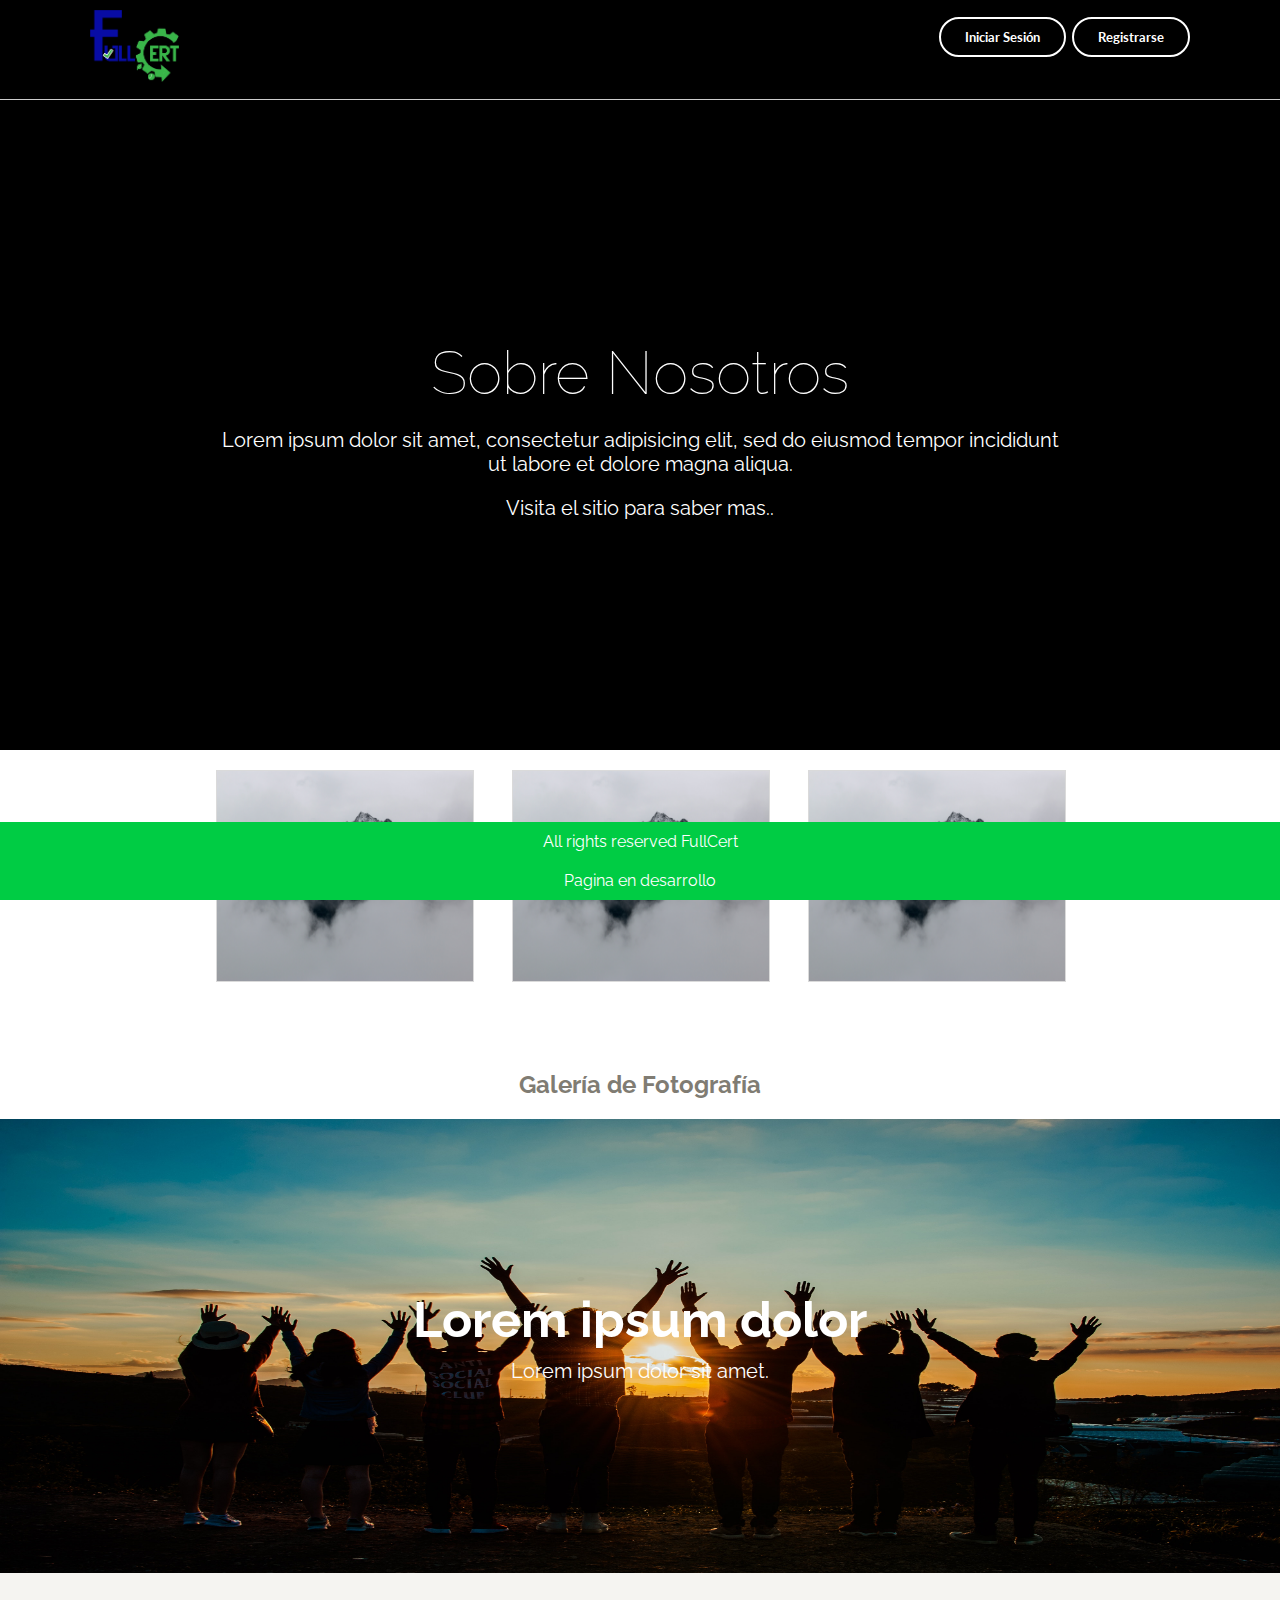
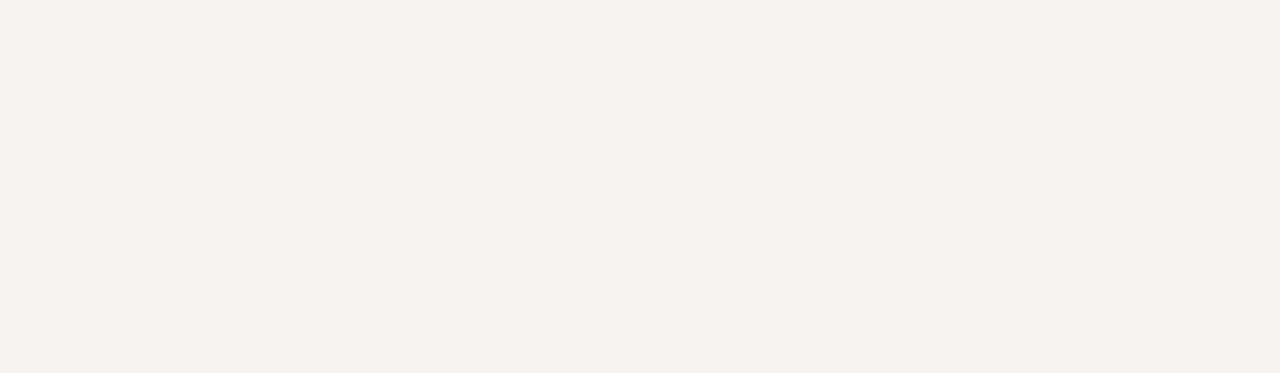
<file: sketch inicio/index.html>
<!DOCTYPE html>
<html lang="en" dir="ltr">
  <head>
    <meta charset="utf-8">
    <meta name="viewport" content="width=device-width, user-scalable=no, initial-scale=1.0, maximum-scale=1.0, minimum-scale=1.0">
    <title>FULL CERT | Inicio</title>
    <link rel="stylesheet" href="style.css">
    <link rel="stylesheet" href="fonts/style.css">
    <link rel="stylesheet" href="css/responsive.css">
    <link rel="stylesheet"  href="https://use.fontawesome.com/releases/v5.3.1/css/all.css"
    integrity="sha384-mzrmE5qonljUremFsqc01SB46JvROS7bZs3IO2EmfFsd15uHvIt+Y8vEf7N7fWAU" crossorigin="anonymous">

    <link href="https://fonts.googleapis.com/css?family=Lato|Raleway" rel="stylesheet">
  </head>
  <body>
    <section id="welcome-slide">
      <div class="black"></div>
      <header>
      <div class="limiter">
        <a class="menu-b" href="#"><span><i class="fas fa-list-ul"></i></span> Menu</a>
        <a class="menu-x" href="#"><span><i class="fal fa-times-circle"></i></span></a>
        <a class="logo" href="#">
          <img src="img/FullCert.png" alt="">
        </a>
        <ul>
          <!--<a href="#">
            <li>Particulares</li>
          </a>
          <a href="#">
            <li>Empresas</li>
          </a>
          <a href="#">
            <li>Partners y Programadores</li>
          </a>-->
          <a class="login-2" href="#">
            Iniciar Sesi&oacute;n
          </a>
          <a class="register-2" href="#">
            Registrarse
          </a>
        </ul>
        <a class="login" href="#">
          Iniciar Sesi&oacute;n
        </a>
        <a class="register" href="#">
          Registrarse
        </a>
      </div>
      </header>

      <div class="principal">
        <div class="principal-cont">
          <h2>Sobre Nosotros</h2>
          <p>Lorem ipsum dolor sit amet, consectetur adipisicing elit, sed do eiusmod tempor incididunt ut labore et dolore magna aliqua.</p>
          <!--<a class="button" href="#">Iniciar Sesi&oacute;n</a>-->
          <p>Visita el sitio para saber mas..</p>
        </div>
      </div>
    </section>

    <section id="body-content">
      <div class="body-contenido">
        <div class="firmas">
          <div class="firms-content">
            <img src="img/img1.jpg" alt="Sello" class="image">
            <div class="middle-text">
              <div class="text">Lorem</div>
            </div>
          </div>

          <div class="firms-content">
            <img src="img/img1.jpg" alt="Sello" class="image">
            <div class="middle-text">
              <div class="text">Lorem</div>
            </div>
          </div>

          <div class="firms-content">
            <img src="img/img1.jpg" alt="Sello" class="image">
            <div class="middle-text">
              <div class="text">Lorem</div>
            </div>
          </div

          </div>
        </div>
        <div class="limiter-2">

              <div class="text-galeria">
                <h2>Galer&iacute;a de Fotograf&iacute;a</h2>
              </div>
              <ul class="carrusel">
                <li>
                  <img src="img/img2.jpg" alt="">
                  <section class="slide-text">
                      <h1>Lorem ipsum dolor</h1>
                      <p>Lorem ipsum dolor sit amet.</p>
                  </section>
                </li>
                <li>
                  <img src="img/img1.jpg" alt="">
                  <section class="slide-text">
                      <h1>Lorem ipsum dolor</h1>
                      <p>Lorem ipsum dolor sit amet.</p>
                  </section>
                </li>
                <li>
                  <img src="img/img3.jpg" alt="">
                  <section class="slide-text">
                      <h1>Lorem ipsum dolor</h1>
                      <p>Lorem ipsum dolor sit amet.</p>
                  </section>
                </li>
              </ul>
              <ol class="pagination"></ol>
              <div class="left">
                <span><i class="fa fa-chevron-left"></i></span>

              </div>
              <div class="right">
                <span><i class="fa fa-chevron-right"></i></span>
              </div>
        </div>
      </div>

    </section>
    <section>
      <div class="contenido">

      </div>
    </section>
    <footer>
      <div class="footer">
        <p>All rights reserved FullCert</p>
        <p>Pagina en desarrollo</p>
      </div>

    </footer>
    <script src="https://code.jquery.com/jquery-2.2.0.min.js" type="text/javascript"></script>
    <script src="js/move.js" charset="utf-8"></script>
    <script src="js/jquery.min.js"></script>
    <script src="js/main.js"></script>
  </body>
</html>
</file>
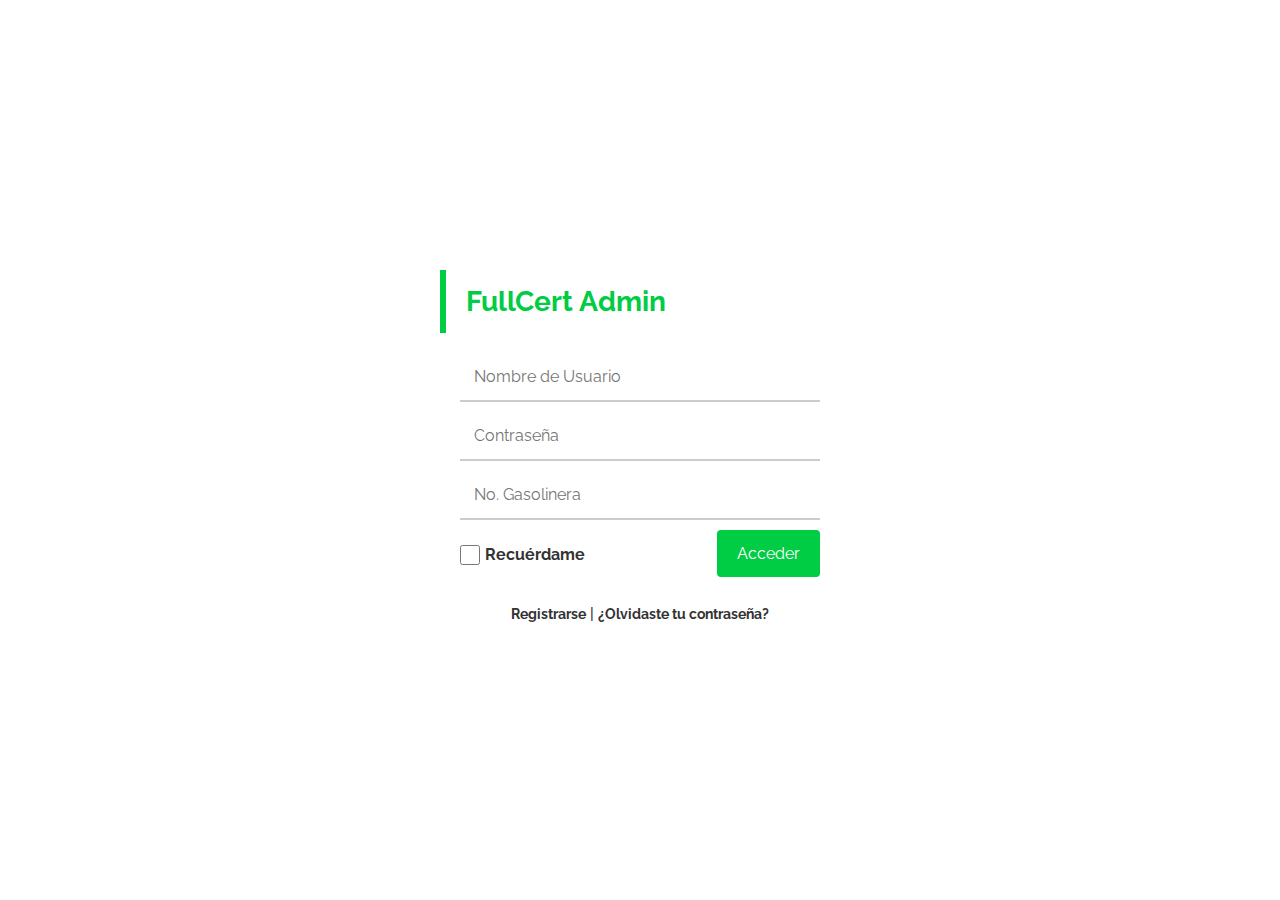
<file: login/login.html>
<!DOCTYPE html>
<html lang="en" dir="ltr">
  <head>
    <meta charset="utf-8">
    <meta name="viewport" content="width=device-width, user-scalable=no, initial-scale=1.0, maximum-scale=1.0, minimum-scale=1.0">
    <title>FULL CERT | Inicio</title>
    <link rel="stylesheet" href="style.css">
    <link href="https://fonts.googleapis.com/css?family=Lato|Raleway" rel="stylesheet">
  </head>
  <body>
      <div id="login-b-c">
        <div id="login-back"></div>
      </div>
      <div id="form-container">
        <div class="form-c">
          <div class="log-c">
            <a href="#"><img src="img/logo.png" alt=""></a>
            <form action="#" method="post">
              <h2>FullCert Admin <Login></Login></h2>
              <input type="text" id="username" placeholder="Nombre de Usuario">
              <input type="password" id="contrasena" placeholder="Contrase&ntilde;a">
              <input type="number" id="serie" placeholder="No. Gasolinera">

              <label for="remember">Recu&eacute;rdame</label>
              <input type="checkbox" id="remember">
              <input type="submit" name="" value="Acceder">

            </form>
            <div class="bottom">
              <a href="#">Registrarse</a> |
              <a href="#">¿Olvidaste tu contraseña?</a>
            </div>
          </div>
        </div>
      </div>
  </body>
</html>
</file>
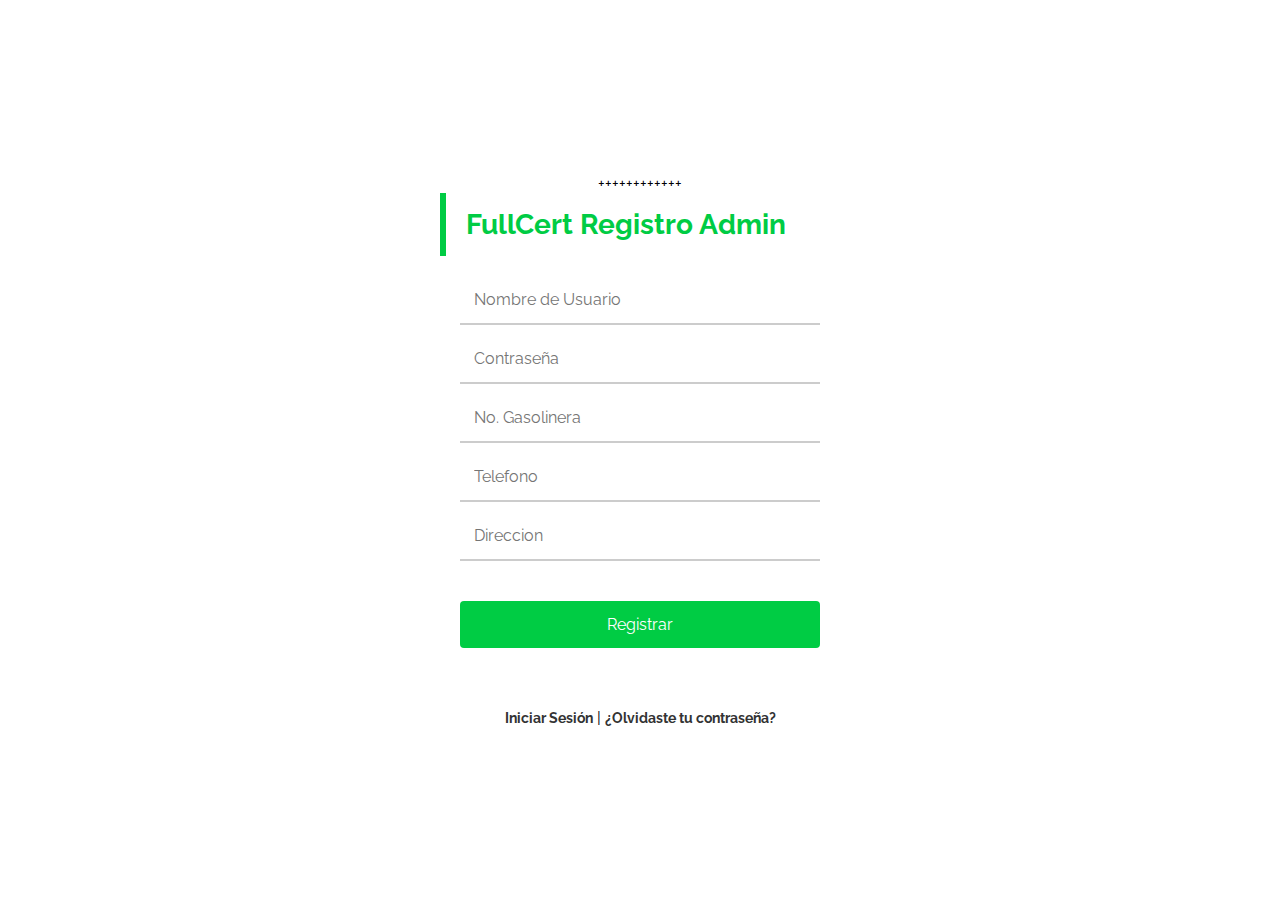
<file: registro/registro.html>
<!DOCTYPE html>
<html lang="en" dir="ltr">
  <head>
    <meta charset="utf-8">
    <meta name="viewport" content="width=device-width, user-scalable=no, initial-scale=1.0, maximum-scale=1.0, minimum-scale=1.0">
    <title>FULL CERT | Inicio</title>
    <link rel="stylesheet" href="style.css">
    <link href="https://fonts.googleapis.com/css?family=Lato|Raleway" rel="stylesheet">
  </head>
  <body>
      <div id="login-b-c">
        <div id="login-back"></div>
      </div>
      <div id="form-container">
        <div class="form-c">
          <div class="log-c">++++++++++++
            <a href="#"><img src="img/logo.png" alt=""></a>
            <form action="#" method="post">
              <h2>FullCert Registro Admin</h2>
              <input type="text" id="username" placeholder="Nombre de Usuario">
              <input type="password" id="contrasena" placeholder="Contrase&ntilde;a">
              <input type="number" id="serie" placeholder="No. Gasolinera">
              <input type="number" id="telefono" placeholder="Telefono">
              <input type="number" id="direccion" placeholder="Direccion">

              <input type="submit" name="" value="Registrar">

            </form>
            <div class="bottom">
              <a href="#">Iniciar Sesión</a> |
              <a href="#">¿Olvidaste tu contraseña?</a>
            </div>
          </div>
        </div>
      </div>
  </body>
</html>
</file>
<file: sketch inicio/style.css>
*{
  margin: 0;
  padding: 0;
  font-family: 'Raleway';
}
body{
  transition: 0.5s;
  position: relative;
  background: #191919;
}
body .limiter{

  position: relative;
  width: 100%;
  max-width: 1100px;
  margin: 0 auto;
}

#welcome-slide{
  width: 100%;
  position: relative;
  height: 95vh;
  max-height: 750px;
  background: #000;
  overflow: hidden;
}

#welcome-slide .black{
  position: absolute;
  top: 0px;
  left: -4px;
  width: calc(100% + 8px);
  height: calc(100vh + 4px);
  max-height: 754px;
  /*background:url(img/wallpaper.jpg)#00cc44;*/
  background-size: auto 160%;
  background-position: center;
  z-index: 2;
  opacity: 0.8;
  filter: blur(4px);
}
/*MODIFICAR*/
#welcome-slide header{

  width: 100%;
  position: relative;
  border-bottom: 1px solid #ccc;
  z-index: 4;
  padding: 0px 20px;
  box-sizing: border-box;
  height: 100px;
  text-align: center;
  
}

#welcome-slide header ul{
  display: inline-block;
  list-style: none;
  text-align: center;
  margin: 20px auto;
  width: 100%;
}

#welcome-slide header ul a{
  text-decoration: none;
}

#welcome-slide header ul li{
  font-family: 'Lato';
  display: inline-block;
  color: #fff;
  padding: 21px 30px;
  font-size: 14px;
  font-weight: bolder;
  text-transform: uppercase;
  box-sizing: border-box;
  border-bottom: 2px solid transparent;
  margin-left: -4px;
  padding-top: 27px;
  height: 72px;
}

#welcome-slide header ul li span{
  margin-left: 4px;
  font-size: 24px;
  float: right;
  margin-top: -4px;
}

#welcome-slide header ul a:nth-child(1) li{
  margin-left: 0px;
}

#welcome-slide header ul li:hover{
  border-bottom: 2px solid #fff;
}

#welcome-slide header .logo{
  display: inline-block;
  position: absolute;
  top: 10px;
  left: 0px;
  text-decoration: none;
}

#welcome-slide header .logo img{
  height: 72px;
}

#welcome-slide header .menu-b{
  max-width: 0px;
  border:0px;
  overflow: hidden;
  position: absolute;
}


#welcome-slide header .menu-x{
  max-width: 0px;
  border:0px;
  overflow: hidden;
  position: absolute;
}

#welcome-slide header .login{
  font-family: 'Lato';
  display: inline-block;
  color: #fff;
  padding: 10px 24px;
  font-size: 13px;
  font-weight: bold;
  text-transform: capitalize;
  box-sizing: border-box;
  position: absolute;
  right: 124px;
  top: 17px;
  border: 2px solid #fff;
  border-radius: 3600px;
  text-decoration: none;
}

#welcome-slide header .register{
  font-family: 'Lato';
  display: inline-block;
  color: #fff;
  padding: 10px 24px;
  font-size: 13px;
  font-weight: bold;
  text-transform: capitalize;
  box-sizing: border-box;
  position: absolute;
  right: 0px;
  top: 17px;
  border: 2px solid #fff;
  border-radius: 3600px;
  text-decoration: none;
}

#welcome-slide header .login-2{
  display: none;
  width: calc(100% - 40px);
  height: 40px;
  left: 20px;
  bottom: 65px;
  font-family: 'Lato';
  color: #fff;
  padding: 10px 24px;
  font-size: 13px;
  font-weight: bold;
  text-transform: capitalize;
  box-sizing: border-box;
  position: absolute;
  border: 2px solid #fff;
  border-radius: 3600px;
  text-decoration: none;
}

#welcome-slide header .register-2{
  display: none;
  width: calc(100% - 40px);
  height: 40px;
  left: 20px;
  bottom: 20px;
  font-family: 'Lato';
  color: #fff;
  padding: 10px 24px;
  font-size: 13px;
  font-weight: bold;
  text-transform: capitalize;
  box-sizing: border-box;
  position: absolute;
  border: 2px solid #fff;
  border-radius: 3600px;
  text-decoration: none;
}

#welcome-slide .principal{
  position: relative;
  width: 100%;
  max-width: 1100px;
  margin: 0 auto;
  height: calc(100% - 73px);
  z-index: 4;
  display: table;
  padding: 0px 20px;
  box-sizing: border-box;
}

#welcome-slide .principal .principal-cont{
  position: relative;
  width: 100%;
  height: calc(100% - 73px);
  display: table-cell;
  vertical-align: middle;
  text-align: center;
}

#welcome-slide .principal .principal-cont h2{
  font-size: 60px;
  font-weight: lighter;
  color: #fff;
  margin-bottom: 20px;
}

#welcome-slide .principal .principal-cont p{
  font-size: 20px;
  color: #fff;
  margin: 0 auto;
  margin-bottom: 20px;
  width: 80%;
}

#welcome-slide .principal .principal-cont .button{
  padding: 15px;
  box-sizing: border-box;
  background: #333;
  color: #fff;
  border-radius: 3600px;
  display: inline-block;
  text-decoration: none;
  font-size: 16px;
  font-family: 'Lato';
  font-weight: bold;
  width: 30%;
  margin-bottom: 20px;
}

#welcome-slide .principal .principal-cont .button:hover{
  background: #191919;
}

#welcome-slide .principal .principal-cont .button + p{
  font-size: 15px;
  font-weight: bold;
}

#body-content{
  width: 100%;
  background: #fff;
  position: relative;
}


/*SLIDE IMAGENES*/
.limiter-2{
  position: relative;
  display: block;
  width: 100%;
  top:50px;
}

.limiter-2 .text-galeria{
  padding: 20px 20px;
  display: flex;
  align-items: center;
  justify-content: center;
  text-align: center;
  color:#807C73  ;
}
.carrusel{
  width: 100%;

}
.carrusel li, ol{
  list-style: none;
}

.carrusel li ul{
   width: 100%;
}
.carrusel li img{
  width: 100%;
  height: 500px;
}

.carrusel li{
  overflow: hidden;
}

.carrusel .slide-text{
  position: absolute;
  width: 100%;
  height: 100%;
  top:0;
  left: 0;
  color:white;
  display: flex;
  font-size: 14px;
  flex-direction: column;
  justify-content: center;
  align-items: center;
  text-align: center;
  z-index: 1;
}

.carrusel .slide-text h1{
  font-size: 50px;
}
.carrusel .slide-text p{
  margin-top: 10px;
  font-size: 20px;
}
.pagination{
  position: absolute;
  top:102%;
  display: flex;
  width: 100%;
  justify-content: center;
}

.pagination li{
  font-size: 20px;
  margin: 2px 5px;
  color:#858585;
  cursor: pointer;
}

.left, .right{
  position: absolute;
  top: 0;
  height: 100%;
  display: flex;
  align-items: center;
  color: #fff;
  font-size: 35px;
  z-index: 2;
  cursor: pointer;
}

.left{
  left: 10px;
}

.right{
  right: 10px;
}
/*BODY CONTENT*/
.body-contenido{
  width: 100%;
  height: auto;

  position: relative;
}
/*FIRMAS*/
.firmas{
  width: 100%;
  position: relative;
  height: 250px;
  display: flex;
  justify-content: center;

}
.firms-content {
    position: relative;
    width:20%;

    margin: 20px;
}

.image {
  opacity: 1;
  display: inline-block;
  width: 100%;
  border: 1px solid #dadada;
  /*ANCHO DE IMAGEN*/
  height: 100%;
  transition: .5s ease;
  backface-visibility: hidden;
}

.middle-text {
  transition: .5s ease;
  opacity: 0;
  position: absolute;
  top: 50%;
  /*ANCHO DE TEXTO*/
  left: 50%;
  transform: translate(-50%, -50%);
  -ms-transform: translate(-50%, -50%)
}

.firms-content:hover .image {
  opacity: 0.3;
}

.firms-content:hover .middle-text {
  opacity: 1;
}

.text {
  background-color: #4CAF50;
  color: white;
  font-size: 16px;
  padding: 16px 32px;
}
/*CONTENIDO*/
.contenido{
  background: #F5F4F1  ;
  width: 100%;
  height: 400px;
  display: block;
  position: relative;
}

/*FOOTER*/
.footer{
  width: 100%;
  background: #00cc44;
  display: inline;

  position: fixed;
  bottom: 0;
  color: #fff;
  z-index: 10000;
}

.footer p{
  display: flex;
  align-items:center;
  justify-content: center;
  padding: 10px;
}



/*RESPONSIVE*/
@media screen and (max-width: 600px) {
  .carrusel .slide-text p{
    display: none;

  }

  .carrusel .slide-text h1{
    font-size: 25px;

  }

  .left, .right{
    font-size: 30px;
  }

  .carrusel li img{
    width: 600px;
  }
  .pagination{
    display: none;
  }
  .footer{
    width: 100%;
  }
  .footer p{
    font-size: 11px;
  }
  .firmas{
    display: flex;
    flex-direction: column;
    justify-content: center;
    align-items: center;
    width: auto;
    height: auto;

  }
  .firms-content{
    width: 50%;
  }
}

/*LOGIN*/
</file>
<file: sketch inicio/fonts/style.css>
@font-face {
  font-family: 'icomoon';
  src:  url('fonts/icomoon.eot?bty2zv');
  src:  url('fonts/icomoon.eot?bty2zv#iefix') format('embedded-opentype'),
    url('fonts/icomoon.ttf?bty2zv') format('truetype'),
    url('fonts/icomoon.woff?bty2zv') format('woff'),
    url('fonts/icomoon.svg?bty2zv#icomoon') format('svg');
  font-weight: normal;
  font-style: normal;
}

[class^="icon-"], [class*=" icon-"] {
  /* use !important to prevent issues with browser extensions that change fonts */
  font-family: 'icomoon' !important;
  speak: none;
  font-style: normal;
  font-weight: normal;
  font-variant: normal;
  text-transform: none;
  line-height: 1;

  /* Better Font Rendering =========== */
  -webkit-font-smoothing: antialiased;
  -moz-osx-font-smoothing: grayscale;
}

.icon-keyboard_arrow_down:before {
  content: "\e900";
}
</file>
<file: sketch inicio/css/responsive.css>
@media screen and (max-width: 1130px) {

  #welcome-slide header .menu-b{
    display: none;
    font-family: 'Lato';
    color: #fff;
    padding: 10px 24px;
    font-size: 13px;
    font-weight: bold;
    text-transform: capitalize;
    box-sizing: border-box;
    position: absolute;
    left: 0px;
    width: 105px;
    top: 17px;
    max-width: 1000px;
    border: 2px solid #fff;
    border-radius: 3600px;
    text-decoration: none;
  }

  #welcome-slide header .menu-b span{
    margin-right: 4px;
  }

  #welcome-slide header .menu-x{
    display: none;
    font-family: 'Lato';
    color: #fff;
    padding: 10px 24px;
    font-size: 13px;
    font-weight: bold;
    text-transform: capitalize;
    box-sizing: border-box;
    position: absolute;
    right: 0px;
    width: 100px;
    top: 17px;
    border: 2px solid #fff;
    border-radius: 3600px;
    text-decoration: none;
    max-width: 1000px;
  }

  #welcome-slide header .menu-x span{
    margin-right: 4px;
  }

    #welcome-slide{
      padding-top: 142px;
      box-sizing: border-box;
    }

    #welcome-slide header{
      position: absolute;
      z-index: 10;
      top: 0px;
    }

    #welcome-slide header ul{
      display: block;
      position: fixed;
      left:-100%;
      top: 0px;
      width: calc(100% - 70px);
      max-width: 300px;
      height: 100%;
      background: #191919;
      z-index: 10;
      transition: 0.5s;
    }

    #welcome-slide header ul li{
      display: block;
      border-bottom: 1px solid #333;
      text-align: left;
      padding: 20px;
      box-sizing: border-box;
      padding-bottom: 20px;
      height: auto;
    }

    #welcome-slide header ul li:hover{
      border-bottom: 1px solid #333;
    }

    #welcome-slide header .login{
      right: 0px;
    }

    #welcome-slide header .register{
      display: none;
    }

    #welcome-slide header .login-2{
    display: block;
    }

    #welcome-slide header .register-2{
    display: block;
    }

    #welcome-slide header .logo{
      position: relative;
    }

    #welcome-slide header .menu-b{
      display: inline-block;
      width: 105px;
    }

    #welcome-slide header .menu-x{
      display: none;
      padding: 8px;
      padding-left: 10px;
      box-sizing: border-box;
      width: 42px;
      font-size: 18px;
    }

    #welcome-slide .principal .principal-cont .button{
      width: 100%;
      max-width: 300px;
    }

}

@media screen and (max-width: 560px) {

    #welcome-slide header .menu-b{
      font-size: 0px;
      padding: 10px 8px;
      padding-left: 10px;
      width: 42px;
      height: 42px;
      text-align: center;
      box-sizing: border-box;
    }

    #welcome-slide header .menu-b span{
      font-size: 17px;
    }

    #welcome-slide header .login{
      max-width: 0px;
      border: 0px;
      font-size: 0px;
      overflow: hidden;
    }

    #welcome-slide .principal .principal-cont h2{
      font-size: 50px;
    }

    #welcome-slide .principal .principal-cont p{
      font-size: 16px;
    }

}
</file>
<file: login/style.css>
*{
  margin: 0;
  padding: 0;
  font-family: 'Raleway';
  font-weight: normal;
}

html, body{
  height: 100%;
}

input::-webkit-outer-spin-button,
input::-webkit-inner-spin-button {
    /* display: none; <- Crashes Chrome on hover */
    -webkit-appearance: none;
    margin: 0; /* <-- Apparently some margin are still there even though it's hidden */
}

#login-b-c{
  width: 100%;
  height: 100vh;
  position: absolute;
  overflow: hidden;
  max-width: 100%;
  max-height: 100vh;
  top: 0px;
  left: 0px;
  z-index: -1;
  background: #fff;
  display: none;
}

#login-back{
  width: calc(100% + 16px);
  height: calc(100vh + 8px);
  top: -4px;
  left: -8px;
  position: relative;
  background:url(img/wallpaper.jpg)#00cc44;
  background-size: auto 160%;
  background-position: center;
  filter: blur(4px);
}

#form-container{
  position: relative;
  display: table;
  width: 100%;
  min-height: 100vh;
}

#form-container .form-c{
  position: relative;
  display: table-cell;
  vertical-align: middle;
}

#form-container .form-c .log-c{
  width: 100%;
  max-width: 400px;
  min-height: 40vh;
  position: relative;
  display: block;
  margin: 0 auto;
  text-align: center;
}

#form-container .form-c .log-c img{
  width: 60%;
  display: block;
  margin: 0 auto;
  margin-bottom: 10px;
  display: none;
}

#form-container .form-c .log-c h2{
  font-size: 28px;
  box-sizing: border-box;
  border-left: 6px solid #00cc44;
  color: #00cc44;
  margin-top: -20px;
  margin-bottom: 20px;
  margin-left: -20px;
  padding: 15px;
  padding-left: 20px;
  box-sizing: border-box;

  width: calc(100% + 40px);
  font-weight: bold;
}

#form-container .form-c .log-c form{
  padding: 20px;
  box-sizing: border-box;
  text-align: left;
  width: 100%;
  display: block;
}

#form-container .form-c .log-c form label{
  display: inline-block;
  margin-left: 5px;
  margin-top: 15px;
  color: #333;
  font-weight: bold;
  cursor: pointer;
}

#form-container .form-c .log-c form input[type="checkbox"]{
  width: 20px;
  height: 20px;
  float: left;
  margin-top: 15px;
  cursor: pointer;
  -webkit-user-select: none;
  -moz-user-select: none;
  -ms-user-select: none;
  user-select: none;
  border: 0px;
  background: #00cc44;
}

#form-container .form-c .log-c form input{
  width: 100%;
  padding: 14px;
  box-sizing: border-box;
  border: 0px;
  border-bottom: 2px solid #ccc;
  font-size: 16px;
  margin-bottom: 10px;
  outline: 0px;
  background: transparent;
}

#form-container .form-c .log-c form input[type="submit"]{
  background: #00cc44;
  color: #fff;
  cursor: pointer;
  border: 0px;
  display: inline-block;
  float: right;
  width: auto;
  padding: 14px 20px;
  border-radius: 4px;
  box-sizing: border-box;
}

#form-container .form-c .log-c form input[type="submit"]:hover{
  background: #00cc44;
}

#form-container .form-c .log-c .bottom{
  width: 100%;
  margin-top: 20px;
  display: block;
  position: relative;
}

#form-container .form-c .log-c .bottom a{
  font-size: 14px;
  text-decoration: none;
  font-weight: bold;
  color: #333;
  text-align: center;
  display: inline-block;
}

#form-container .form-c .log-c .bottom a:hover{
  text-decoration: underline;
}
</file>
<file: registro/style.css>
*{
  margin: 0;
  padding: 0;
  font-family: 'Raleway';
  font-weight: normal;
}

html, body{
  height: 100%;
}

input::-webkit-outer-spin-button,
input::-webkit-inner-spin-button {
    /* display: none; <- Crashes Chrome on hover */
    -webkit-appearance: none;
    margin: 0; /* <-- Apparently some margin are still there even though it's hidden */
}

#login-b-c{
  width: 100%;
  height: 100vh;
  position: absolute;
  overflow: hidden;
  max-width: 100%;
  max-height: 100vh;
  top: 0px;
  left: 0px;
  z-index: -1;
  background:#fff;
  display: none;
}

#login-back{
  width: calc(100% + 16px);
  height: calc(100vh + 8px);
  top: -4px;
  left: -8px;
  position: relative;
  background:url(img/wallpaper.jpg);
  background-size: auto 160%;
  background-position: center;
  filter: blur(4px);
}

#form-container{
  position: relative;
  display: table;
  width: 100%;
  min-height: 100vh;
}

#form-container .form-c{
  position: relative;
  display: table-cell;
  vertical-align: middle;
}

#form-container .form-c .log-c{
  width: 100%;
  max-width: 400px;
  min-height: 40vh;
  position: relative;
  display: block;
  margin:0 auto;
  text-align: center;
}

#form-container .form-c .log-c img{
  width: 60%;
  display: block;
  margin: 0 auto;
  margin-bottom: 10px;
  display: none;
}

#form-container .form-c .log-c h2{
  font-size: 28px;
  box-sizing: border-box;
  border-left: 6px solid #00cc44;
  color: #00cc44;
  margin-top: -20px;
  margin-bottom: 20px;
  margin-left: -20px;
  padding: 15px;
  padding-left: 20px;
  box-sizing: border-box;

  width: calc(100% + 40px);
  font-weight: bold;
}

#form-container .form-c .log-c form{
  padding: 20px;
  box-sizing: border-box;
  text-align: left;
  width: 100%;
  display: block;
}

#form-container .form-c .log-c form label{
  display: inline-block;
  margin-left: 5px;
  margin-top: 15px;
  color: #333;
  font-weight: bold;
  cursor: pointer;
}


#form-container .form-c .log-c form input{
  width: 100%;
  padding: 14px;
  box-sizing: border-box;
  border: 0px;
  border-bottom: 2px solid #ccc;
  font-size: 16px;
  margin-bottom: 10px;
  outline: 0px;
  background: transparent;
}

#form-container .form-c .log-c form input[type="submit"]{
  background: #00cc44;
  color: #fff;
  cursor: pointer;
  border: 0px;
  margin-top: 30px;
  display: inline-block;
  width: 100%;
  padding: 14px 20px;
  border-radius: 4px;
  /*box-sizing: border-box;*/
}

#form-container .form-c .log-c form input[type="submit"]:hover{
  background: #000;
}

#form-container .form-c .log-c .bottom{
  width: 100%;
  margin-top: 30px;
  display: block;
  position: relative;
}

#form-container .form-c .log-c .bottom a{
  font-size: 14px;
  text-decoration: none;
  font-weight: bold;
  color: #333;
  text-align: center;
  display: inline-block;
}

#form-container .form-c .log-c .bottom a:hover{
  text-decoration: underline;
}
</file>
